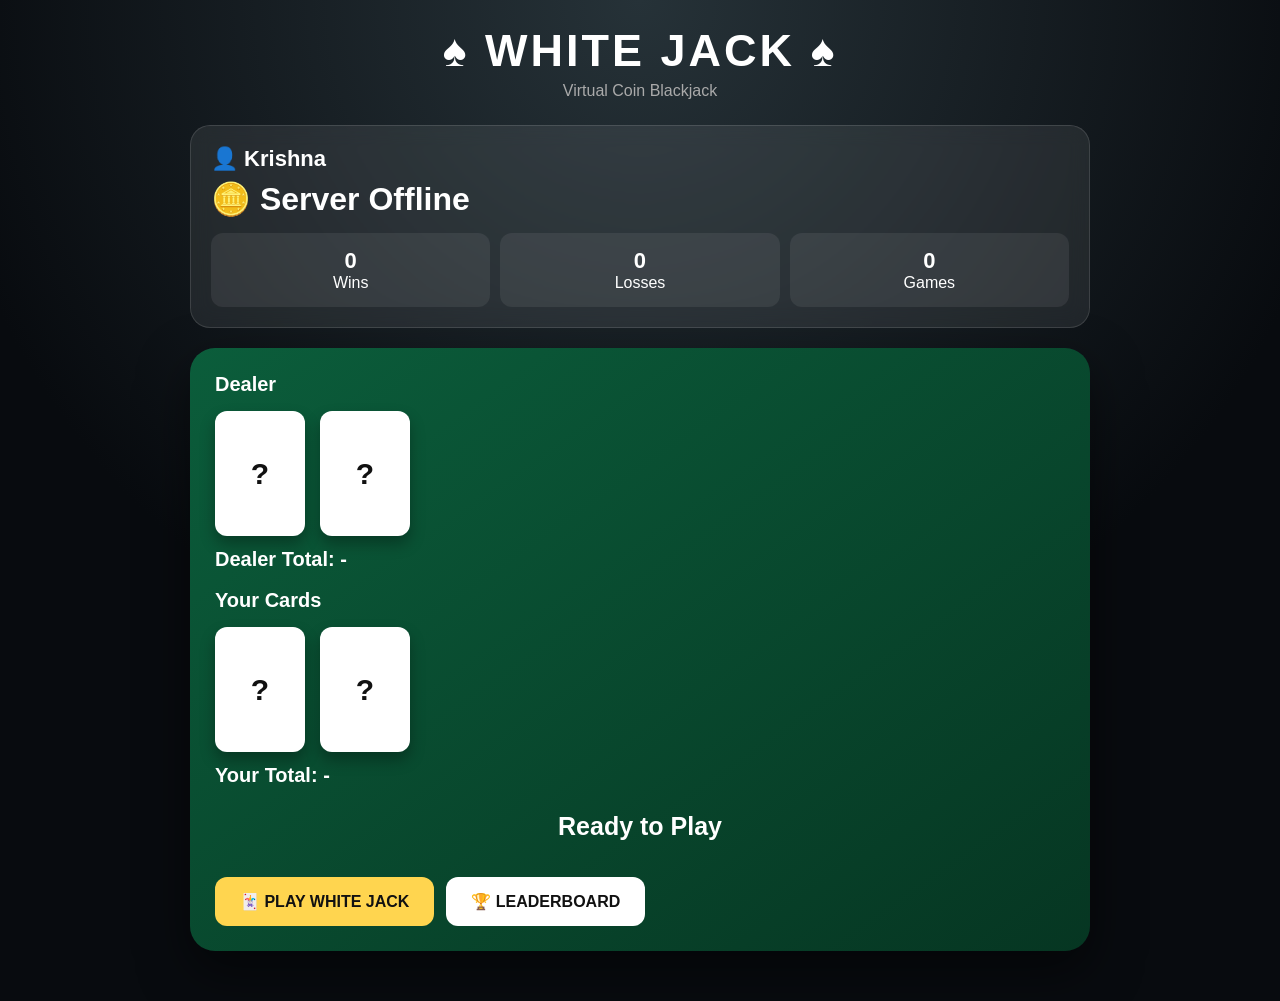
<file: templates/index.html>
<!DOCTYPE html>
<html lang="en">

<head>

<meta charset="UTF-8">

<meta name="viewport"
content="width=device-width, initial-scale=1.0">

<title>White Jack</title>

<style>

* {
    box-sizing: border-box;
}

body {

    margin: 0;

    font-family:
    Arial,
    Helvetica,
    sans-serif;

    background:
    radial-gradient(
        circle at top,
        #263238,
        #080b0f 60%
    );

    color: white;

    min-height: 100vh;

}


.container {

    width: 95%;

    max-width: 900px;

    margin: auto;

    padding: 25px 0 50px;

}


.header {

    text-align: center;

    margin-bottom: 25px;

}


.logo {

    font-size: 45px;

    font-weight: bold;

    letter-spacing: 3px;

}


.subtitle {

    color: #aaa;

    margin-top: 5px;

}


.player-card {

    background: rgba(255,255,255,0.08);

    border: 1px solid rgba(255,255,255,0.12);

    border-radius: 20px;

    padding: 20px;

    margin-bottom: 20px;

    backdrop-filter: blur(10px);

}


.player-name {

    font-size: 22px;

    font-weight: bold;

}


.coins {

    font-size: 32px;

    font-weight: bold;

    margin-top: 8px;

}


.stats {

    display: grid;

    grid-template-columns:
    repeat(3, 1fr);

    gap: 10px;

    margin-top: 15px;

}


.stat {

    background: rgba(255,255,255,0.07);

    padding: 15px;

    border-radius: 12px;

    text-align: center;

}


.stat-number {

    font-size: 22px;

    font-weight: bold;

}


.game {

    background:
    linear-gradient(
        145deg,
        #0b5d3b,
        #063622
    );

    border-radius: 25px;

    padding: 25px;

    min-height: 430px;

    box-shadow:
    0 20px 50px
    rgba(0,0,0,0.5);

}


.section-title {

    font-size: 20px;

    font-weight: bold;

    margin-bottom: 15px;

}


.cards {

    display: flex;

    gap: 15px;

    flex-wrap: wrap;

}


.card {

    width: 90px;

    height: 125px;

    background: white;

    color: #111;

    border-radius: 12px;

    display: flex;

    align-items: center;

    justify-content: center;

    font-size: 30px;

    font-weight: bold;

    box-shadow:
    0 8px 15px
    rgba(0,0,0,0.3);

}


.total {

    margin-top: 12px;

    font-size: 20px;

    font-weight: bold;

}


.buttons {

    display: flex;

    gap: 12px;

    flex-wrap: wrap;

    margin-top: 30px;

}


button {

    border: none;

    border-radius: 12px;

    padding: 15px 25px;

    font-size: 16px;

    font-weight: bold;

    cursor: pointer;

    transition: 0.2s;

}


.play {

    background: #ffd54f;

    color: #111;

}


.leaderboard {

    background: #ffffff;

    color: #111;

}


button:hover {

    transform: translateY(-2px);

}


.result {

    text-align: center;

    font-size: 25px;

    font-weight: bold;

    margin-top: 25px;

    min-height: 35px;

}


.leaderboard-box {

    margin-top: 20px;

    background:
    rgba(0,0,0,0.35);

    border-radius: 15px;

    padding: 20px;

    display: none;

}


.rank {

    display: flex;

    justify-content: space-between;

    padding: 12px;

    border-bottom:
    1px solid
    rgba(255,255,255,0.1);

}


@media(max-width:600px) {

    .logo {

        font-size: 34px;

    }

    .stats {

        grid-template-columns: 1fr;

    }

    .card {

        width: 70px;

        height: 100px;

    }

}

</style>

</head>


<body>


<div class="container">


<div class="header">

<div class="logo">
♠ WHITE JACK ♠
</div>

<div class="subtitle">
Virtual Coin Blackjack
</div>

</div>


<div class="player-card">

<div class="player-name">
👤 Krishna
</div>

<div class="coins">
🪙 <span id="coins">Loading...</span>
</div>


<div class="stats">

<div class="stat">

<div class="stat-number"
id="wins">
0
</div>

<div>Wins</div>

</div>


<div class="stat">

<div class="stat-number"
id="losses">
0
</div>

<div>Losses</div>

</div>


<div class="stat">

<div class="stat-number"
id="games">
0
</div>

<div>Games</div>

</div>

</div>

</div>


<div class="game">


<div class="section-title">
Dealer
</div>

<div class="cards"
id="dealerCards">

<div class="card">?</div>

<div class="card">?</div>

</div>


<div class="total"
id="dealerTotal">
Dealer Total: -
</div>


<br>


<div class="section-title">
Your Cards
</div>

<div class="cards"
id="playerCards">

<div class="card">?</div>

<div class="card">?</div>

</div>


<div class="total"
id="playerTotal">
Your Total: -
</div>


<div class="result"
id="result">
Ready to Play
</div>


<div class="buttons">

<button
class="play"
onclick="playBlackjack()">

🃏 PLAY WHITE JACK

</button>


<button
class="leaderboard"
onclick="showLeaderboard()">

🏆 LEADERBOARD

</button>

</div>


<div
class="leaderboard-box"
id="leaderboardBox">

<h3>🏆 Top Players</h3>

<div id="leaderboardList"></div>

</div>


</div>

</div>


<script>


const API =
"http://127.0.0.1:5000";

const playerName =
"Krishna";


async function createPlayer() {

    try {

        await fetch(
            API + "/player",
            {

                method: "POST",

                headers: {
                    "Content-Type":
                    "application/json"
                },

                body: JSON.stringify({
                    name: playerName
                })

            }
        );

    }

    catch(error) {

        console.log(error);

    }

}


async function loadPlayer() {

    try {

        const response =
        await fetch(
            API +
            "/player/" +
            encodeURIComponent(playerName)
        );

        const data =
        await response.json();


        document.getElementById(
            "coins"
        ).textContent =
        data.coins;


        document.getElementById(
            "wins"
        ).textContent =
        data.wins;


        document.getElementById(
            "losses"
        ).textContent =
        data.losses;


        document.getElementById(
            "games"
        ).textContent =
        data.games_played;

    }

    catch(error) {

        document.getElementById(
            "coins"
        ).textContent =
        "Server Offline";

        console.log(error);

    }

}


function displayCards(
    elementId,
    cards
) {

    const container =
    document.getElementById(
        elementId
    );

    container.innerHTML = "";


    cards.forEach(card => {

        const div =
        document.createElement(
            "div"
        );

        div.className = "card";

        div.textContent = card;

        container.appendChild(div);

    });

}


async function playBlackjack() {

    const resultElement =
    document.getElementById(
        "result"
    );


    resultElement.textContent =
    "🃏 Dealing cards...";


    try {

        const response =
        await fetch(
            API + "/blackjack",
            {

                method: "POST",

                headers: {
                    "Content-Type":
                    "application/json"
                },

                body: JSON.stringify({

                    name: playerName

                })

            }
        );


        const data =
        await response.json();


        if (!response.ok) {

            resultElement.textContent =
            data.error ||
            "Game error";

            return;

        }


        displayCards(
            "playerCards",
            data.player_cards
        );


        displayCards(
            "dealerCards",
            data.dealer_cards
        );


        document.getElementById(
            "playerTotal"
        ).textContent =
        "Your Total: " +
        data.player_total;


        document.getElementById(
            "dealerTotal"
        ).textContent =
        "Dealer Total: " +
        data.dealer_total;


        resultElement.textContent =
        data.message;


        loadPlayer();

    }

    catch(error) {

        resultElement.textContent =
        "❌ Server connection error";

        console.log(error);

    }

}


async function showLeaderboard() {

    const box =
    document.getElementById(
        "leaderboardBox"
    );

    const list =
    document.getElementById(
        "leaderboardList"
    );


    box.style.display =
    "block";


    list.innerHTML =
    "Loading...";


    try {

        const response =
        await fetch(
            API + "/leaderboard"
        );


        const players =
        await response.json();


        list.innerHTML = "";


        players.forEach(
            (player, index) => {

                const row =
                document.createElement(
                    "div"
                );

                row.className =
                "rank";


                row.innerHTML = `

                    <span>
                    #${index + 1}
                    ${player.name}
                    </span>

                    <strong>
                    🪙 ${player.coins}
                    </strong>

                `;


                list.appendChild(row);

            }
        );

    }

    catch(error) {

        list.innerHTML =
        "Unable to load leaderboard.";

    }

}


async function start() {

    await createPlayer();

    await loadPlayer();

}


start();

</script>


</body>

</html>
</file>
